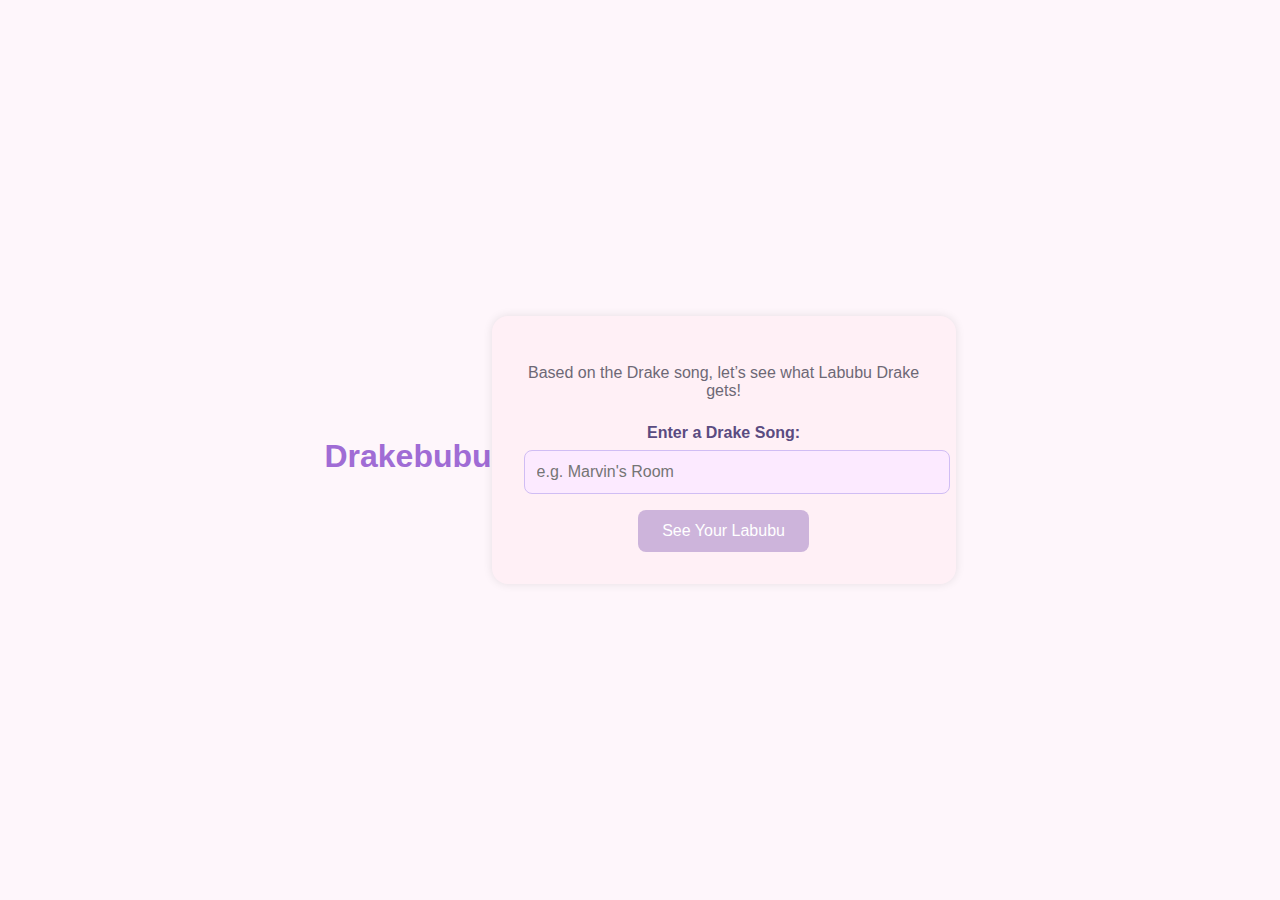
<file: web/result.html>
<!DOCTYPE html>
<html lang="en">
<head>
  <meta charset="UTF-8" />
  <meta name="viewport" content="width=device-width, initial-scale=1.0"/>
  <title>Your Labubu</title>
  <link href="htatps://fonts.googleapis.com/css2?family=Baloo+2&display=swap" rel="stylesheet">
  <link rel="stylesheet" href="style.css" />
</head>
<body class="result-body"> <!--Added class here-->
  <div class="result-container">
    <div class="result-text" id="resultText"></div>
    <img id="labubuImage" class="labubu-img" src="" alt="Labubu result" />
    <br />
    <a href="index.html" class="back-button">Do it again</a>
  </div>

  <script>
    document.addEventListener("DOMContentLoaded", async function () {
      const emotionOptions = {
        joy: ["happy1.png", "happy2.png"],
        sadness: ["sad1.png", "sad2.png"],
        anger: ["anger.png"],
        fear: ["fear.png"],
        surprise: ["surprised.png"],
        neutral: ["neutral.png"],
        disgust: ["disgust.png"]
      };
  
      const urlParams = new URLSearchParams(window.location.search);
      const song = urlParams.get("song");
  
      if (!song) {
        window.location.href = "index.html";
        return;
      }
  
      try {
        const response = await fetch("http://127.0.0.1:5000/analyze", {
          method: "POST",
          headers: { "Content-Type": "application/json" },
          body: JSON.stringify({ song })
        });
  
        const data = await response.json();
  
        const emotion = data.sentiment.top_emotion.toLowerCase();
        const imageChoices = emotionOptions[emotion] || ["neutral.png"];
        const chosenImage = imageChoices[Math.floor(Math.random() * imageChoices.length)];
  
        document.getElementById("resultText").textContent = `For "${song}", Drake gets a ${emotion} Labubu`;
        document.getElementById("labubuImage").src = `images/${chosenImage}`;
        document.getElementById("labubuImage").alt = `${emotion} Labubu`;
  
      } catch (err) {
        console.error("Failed to analyze song:", err);
        document.getElementById("resultText").textContent = `Something went wrong analyzing "${song}".`;
      }
    });
  </script>
</body>
</html>
</file>
<file: web/style.css>
body {
  margin: 0;
  padding: 0;
  font-family: 'Segoe UI', Tahoma, Geneva, Verdana, sans-serif;
  background-color: #fef6fb;
  color: #5a4b81;
  display: flex;
  align-items: center;
  justify-content: center;
  height: 100vh;
}

.container {
  background-color: #fff0f6;
  padding: 2rem;
  border-radius: 1rem;
  box-shadow: 0 0 10px rgba(0, 0, 0, 0.1);
  max-width: 400px;
  width: 90%;
  text-align: center;
}

h1 {
  margin-bottom: 0.5rem;
  font-size: 2rem;
  color: #a06cd5;
}

p {
  font-size: 1rem;
  margin-bottom: 1.5rem;
  color: #6d6875;
}

label {
  display: block;
  margin-bottom: 0.5rem;
  font-weight: bold;
}

input[type="text"] {
  width: 100%;
  padding: 0.75rem;
  border: 1px solid #d0bdf4;
  border-radius: 0.5rem;
  margin-bottom: 1rem;
  font-size: 1rem;
  background-color: #fceaff;
}

button {
  background-color: #cdb4db;
  color: white;
  padding: 0.75rem 1.5rem;
  border: none;
  border-radius: 0.5rem;
  cursor: pointer;
  font-size: 1rem;
  transition: background 0.3s ease;
}

button:hover {
  background-color: #b08bb7;
}
</file>
